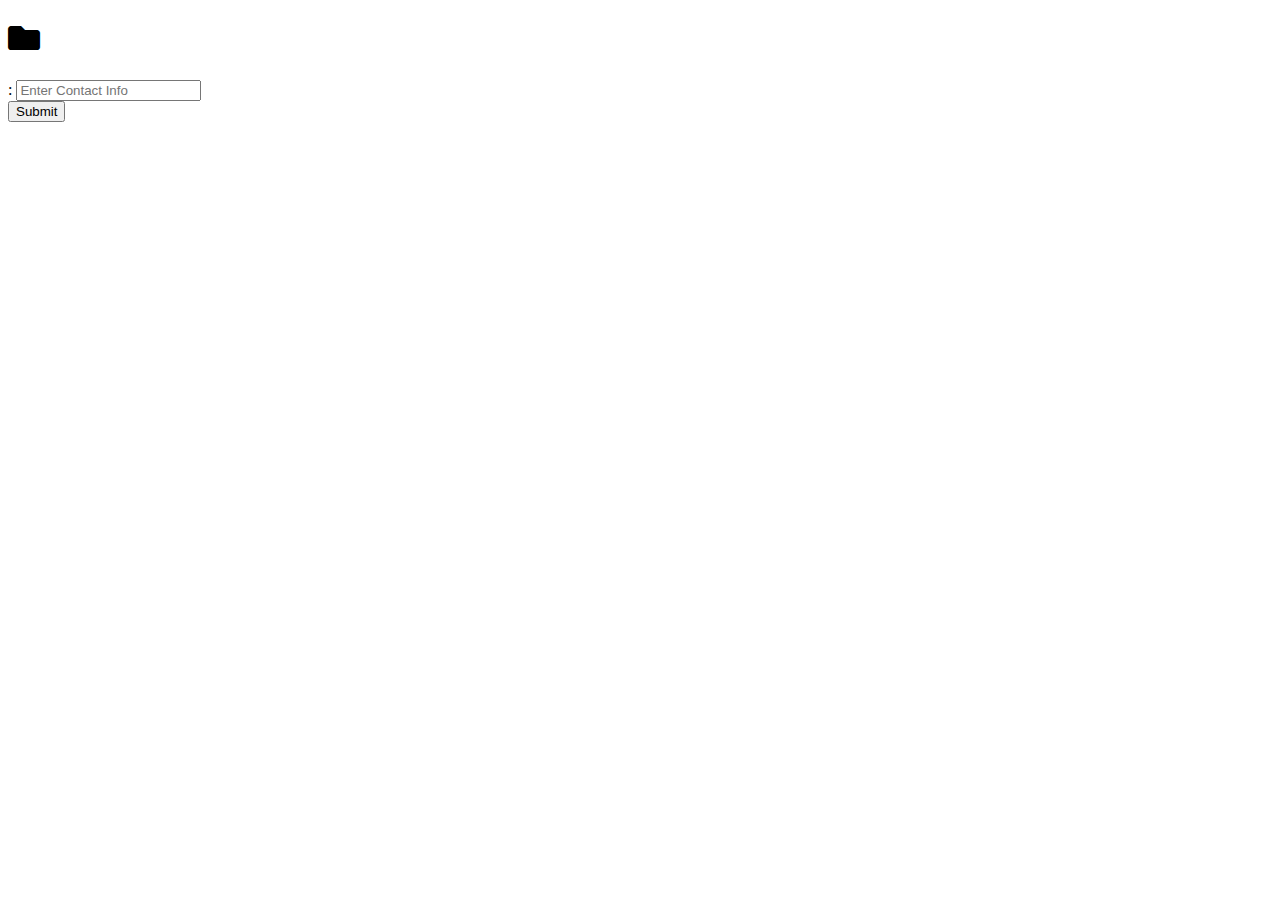
<file: src/main/resources/templates/contact.html>
<!doctype html>
<html lang="en">
<head>
    <meta charset="UTF-8">
    <title>Contact Form</title>

    <link rel="stylesheet" href="https://use.fontawesome.com/releases/v5.0.13/css/all.css" >
    <link th:rel="stylesheet" th:href="@{/webjars/bootstrap/css/bootstrap.min.css} "/>
    <script defer th:src="@{/webjars/jquery/jquery.min.js}"></script>
    <script defer th:src="@{/webjars/popper.js/umd/popper.min.js}"></script>
    <script defer th:src="@{/webjars/bootstrap/js/bootstrap.min.js}"></script>
</head>
<body>
<nav th:insert="fragment/nav :: nav_fragment"></nav>

<!-- HEADER -->
<header class="my-4 py-4 bg-info text-white">
    <div class="container">
        <div class="row">
            <div class="col-md-6">
                <h1>
                    <i class="fas fa-folder"></i> <span th:text="#{lbl.contacts}"></span> </h1>
            </div>
        </div>
    </div>
</header>

<section>
    <div class="container mt-3">
        <!-- CONTENT -->
        <div class="row">
            <div class="col-md-9">
                <div class="card">
                    <div class="card-header bg-success text-white">
                        <h4><span th:text="#{contact.header}"></span></h4>
                    </div>
                    <div class="card-body">
                        <form th:action="@{/contact}" method="post">
                            <div class=>
                                <label class="justify-content-start" for="contactInfo"><span th:text="#{lbl.name}"></span>:</label>
                                <input type="text" class="form-control" id="contactInfo" placeholder="Enter Contact Info" name="contactInfo">
                                <br>
                                <button type="submit" class="btn btn-primary">Submit</button>
                            </div>
                        </form>
                    </div>
                </div>
            </div>
            <div class="col-md-3">
                <div class="card text-center bg-success text-white mb-3">
                    <div class="card-body">
                        <h3><span th:text="#{contacts.header}"></span></h3>
                        <br>
                        <a th:href="@{/contacts}" class="btn btn-outline-light btn-sm"><span th:text="#{btn.ret}"></span> </a>
                    </div>
                </div>
            </div>
        </div>
    </div>
</section>

<footer th:replace="fragment/footer :: footer_fragment">
</footer>
</body>
</html>
</file>
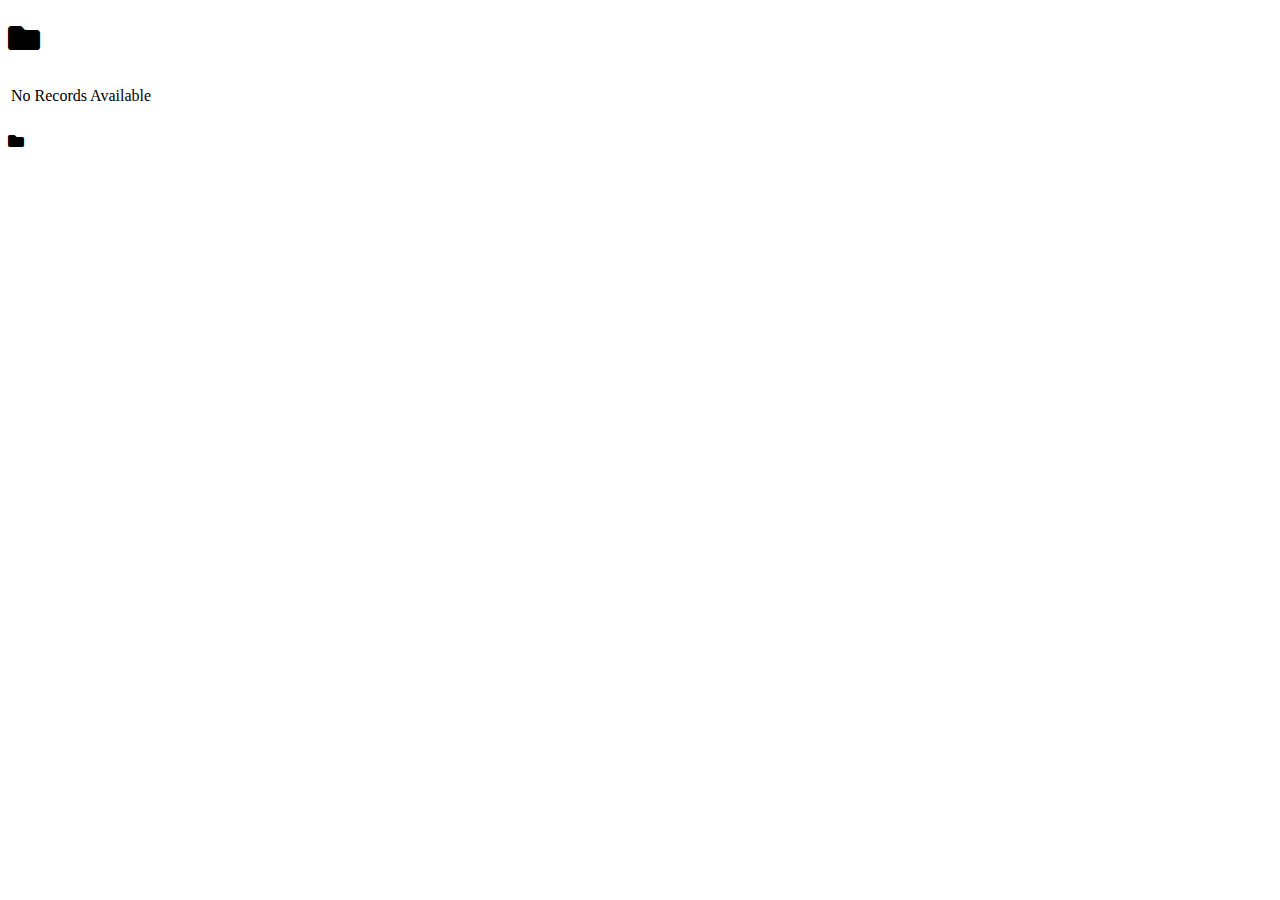
<file: src/main/resources/templates/contacts.html>
<!DOCTYPE HTML>
<html lang="en" xmlns:th="http://www.thymeleaf.org">
<head>
    <title>Title</title>
    <link rel="stylesheet" href="https://use.fontawesome.com/releases/v5.0.13/css/all.css" >
    <link th:rel="stylesheet" th:href="@{/webjars/bootstrap/css/bootstrap.min.css} "/>
    <link th:rel="stylesheet" type="text/css" th:href="@{css/mystyle.css}"/>
    <script defer th:src="@{/webjars/jquery/jquery.min.js}"></script>
    <script defer th:src="@{/webjars/popper.js/umd/popper.min.js}"></script>
    <script defer th:src="@{/webjars/bootstrap/js/bootstrap.min.js}"></script>
</head>
<body>
<nav th:insert="fragment/nav :: nav_fragment"></nav>


<!-- HEADER -->
<header class="my-4 py-4 bg-info text-white">
    <div class="container">
        <div class="row">
            <div class="col-md-6">
                <h1>
                    <i class="fas fa-folder"></i> <span th:text="#{lbl.contacts}"></span> </h1>
            </div>
        </div>
    </div>
</header>

<section id="contacts">
    <div class="container">
        <!-- CONTENT -->
        <div class="row">
            <div class="col-md-9">
                <div th:if="${message}" th:text="${message}" th:class="${alertClass}"></div>
                <div class="card">
                    <div class="card-header bg-success text-white">
                        <h4><span th:text="#{contacts.header}"></span></h4>
                    </div>
                    <table class="table table-striped">
                        <thead class="thead-dark">
                        <tr>
                            <th th:text="#{lbl.name}"></th>
                        </tr>
                        </thead>
                        <tbody>
                        <tr th:if="${contactViews == null || contactViews.isEmpty()}">
                            <td colspan="4">No Records Available</td>
                        </tr>
                        <tr th:unless="${contactViews == null || contactViews.isEmpty()}" th:each="contactView : ${contactViews}">
                            <td th:text="${contactView}"></td>
                        </tr>
                        </tbody>
                    </table>
                </div>
            </div>
            <div class="col-md-3">
                <div class="card text-center bg-success text-white mb-3">
                    <div class="card-body">
                        <h3><span th:text="#{contact.header}"></span></h3>
                        <h4 class="display-4">
                           <i class="fas fa-folder"> <span th:text="${contactViews.size()}"></span> </i>
                        </h4>
                        <a th:href="@{/contact}" class="btn btn-outline-light btn-sm"> <span th:text="#{btn.add}"></span> </a>
                    </div>
                </div>
            </div>
        </div>
    </div>
</section>

<!-- FOOTER -->
<footer th:replace="fragment/footer :: footer_fragment">
</footer>
</body>
</html>
</file>
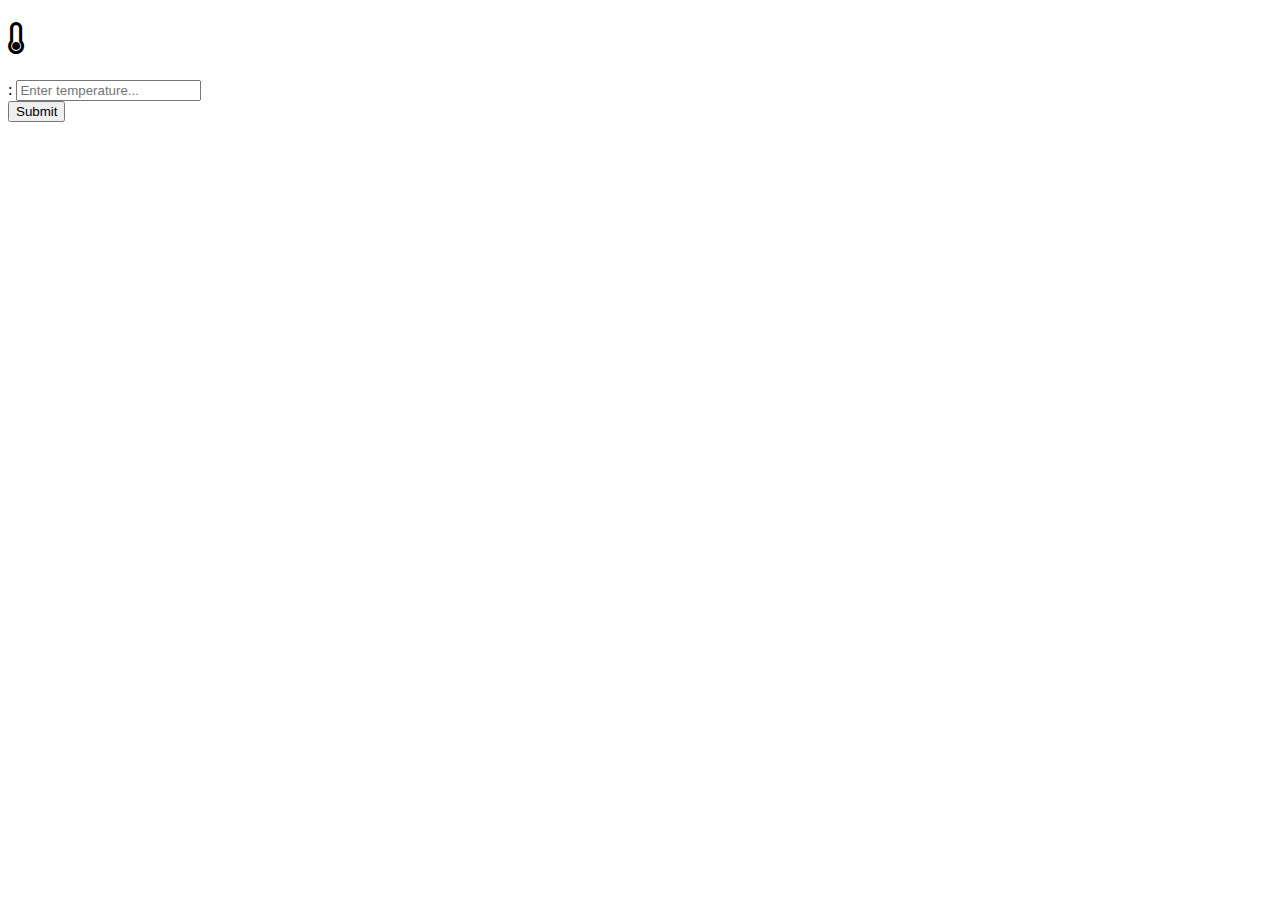
<file: src/main/resources/templates/fever.html>
<!DOCTYPE html>
<html lang="en">
<head>
    <meta charset="UTF-8">
    <title>Fever Checker</title>

    <link rel="stylesheet" href="https://use.fontawesome.com/releases/v5.0.13/css/all.css" >
    <link th:rel="stylesheet" th:href="@{/webjars/bootstrap/css/bootstrap.min.css} "/>
    <link th:rel="stylesheet" type="text/css" th:href="@{css/mystyle.css}"/>
    <script defer th:src="@{/webjars/jquery/jquery.min.js}"></script>
    <script defer th:src="@{/webjars/popper.js/umd/popper.min.js}"></script>
    <script defer th:src="@{/webjars/bootstrap/js/bootstrap.min.js}"></script>
</head>
<body class="fever-bkg-container">
<nav th:insert="fragment/nav :: nav_fragment"></nav>

<!-- HEADER -->
<header class="my-4 py-4 bg-info text-white">
    <div class="container">
        <div class="row">
            <div class="col-md-6">
                <h1>
                    <i class="fas fa-thermometer-empty"></i> <span th:text="#{fever.header}"></span> </h1>
            </div>
        </div>
    </div>
</header>

<section>
    <div class="container mt-3">
        <!-- CONTENT -->
        <div class="row">
            <div class="col-md-12">
                <div class="card">
                    <div class="card-body">
                        <form th:action="@{/fever}" method="post">
                            <div class=>
                                <label class="justify-content-start" for="temperatureCelsius"><span th:text="#{lbl.temp}"></span>:</label>
                                <input type="number" step="0.1" class="form-control" id="temperatureCelsius" placeholder="Enter temperature..." name="temperatureCelsius">
                                <br>
                                <button type="submit" class="btn btn-primary">Submit</button>
                            </div>
                        </form>
                        <span th:unless="${message == null}"><br></span>
                        <span th:text="${message} ?: ''"><br></span>
                    </div>
                </div>
            </div>
        </div>
    </div>
</section>

<footer th:replace="fragment/footer :: footer_fragment">
</footer>
</body>
</html>
</file>
